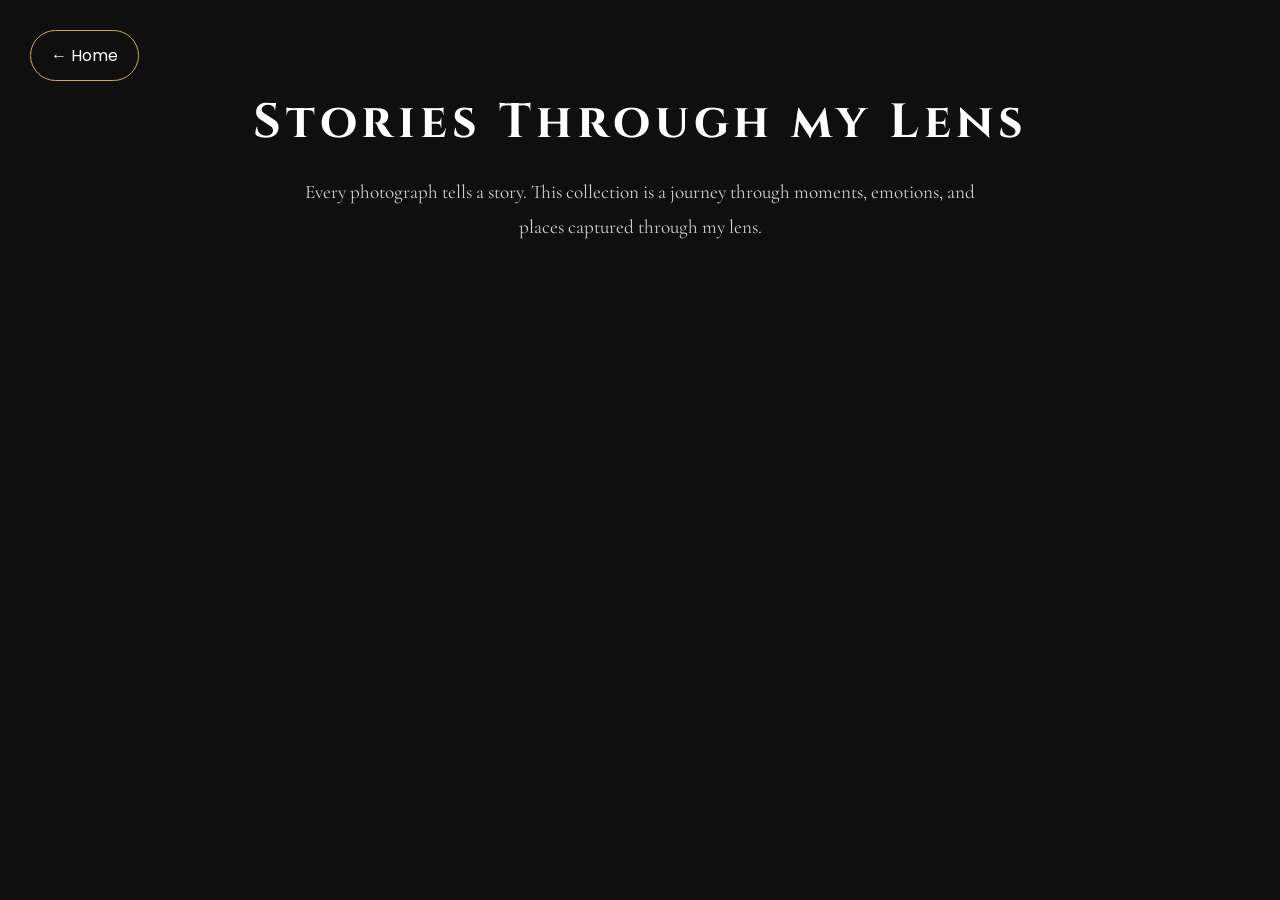
<file: portfolio.html>
<!DOCTYPE html>
<html lang="en">

<head>

<meta charset="UTF-8">

<meta name="viewport" content="width=device-width, initial-scale=1.0">

<title>Visual Journal | Focus by Jim</title>

<link href="https://fonts.googleapis.com/css2?family=Cinzel:wght@400;700&family=Cormorant+Garamond:wght@400;600&family=Poppins:wght@300;400;500&display=swap" rel="stylesheet">

<style>

*{
margin:0;
padding:0;
box-sizing:border-box;
}

body{

background:#0f0f0f;

color:white;

font-family:Poppins,sans-serif;

}

header{

padding:90px 10% 50px;

text-align:center;

}

header h1{

font-family:Cinzel,serif;

font-size:3rem;

letter-spacing:5px;

margin-bottom:20px;

}

header p{

max-width:700px;

margin:auto;

line-height:1.8;

color:#cfcfcf;

font-family:"Cormorant Garamond",serif;

font-size:1.2rem;

}

.back{

position:fixed;

top:30px;

left:30px;

text-decoration:none;

color:white;

border:1px solid #C8A96A;

padding:12px 20px;

border-radius:40px;

transition:.3s;

z-index:999;

}

.back:hover{

background:#C8A96A;

color:#111;

}

.gallery{

column-count:4;

column-gap:18px;

padding:0 10% 100px;

}

.gallery img{

width:100%;

margin-bottom:18px;

border-radius:12px;

cursor:pointer;

transition:.35s;

}

.gallery img:hover{

transform:scale(1.02);

}

@media(max-width:1000px){

.gallery{

column-count:3;

}

}

@media(max-width:700px){

.gallery{

column-count:2;

padding:0 5% 80px;

}

}

@media(max-width:500px){

.gallery{

column-count:1;

}

}

</style>

</head>

<body>

<a href="index.html" class="back">← Home</a>

<header>

<h1>Stories Through my Lens</h1>

<p>

Every photograph tells a story.

This collection is a journey through moments,

emotions, and places captured through my lens.

</p>

</header>

<div class="gallery">

<!-- Photos go here -->

</div>

</body>

</html>
</file>
